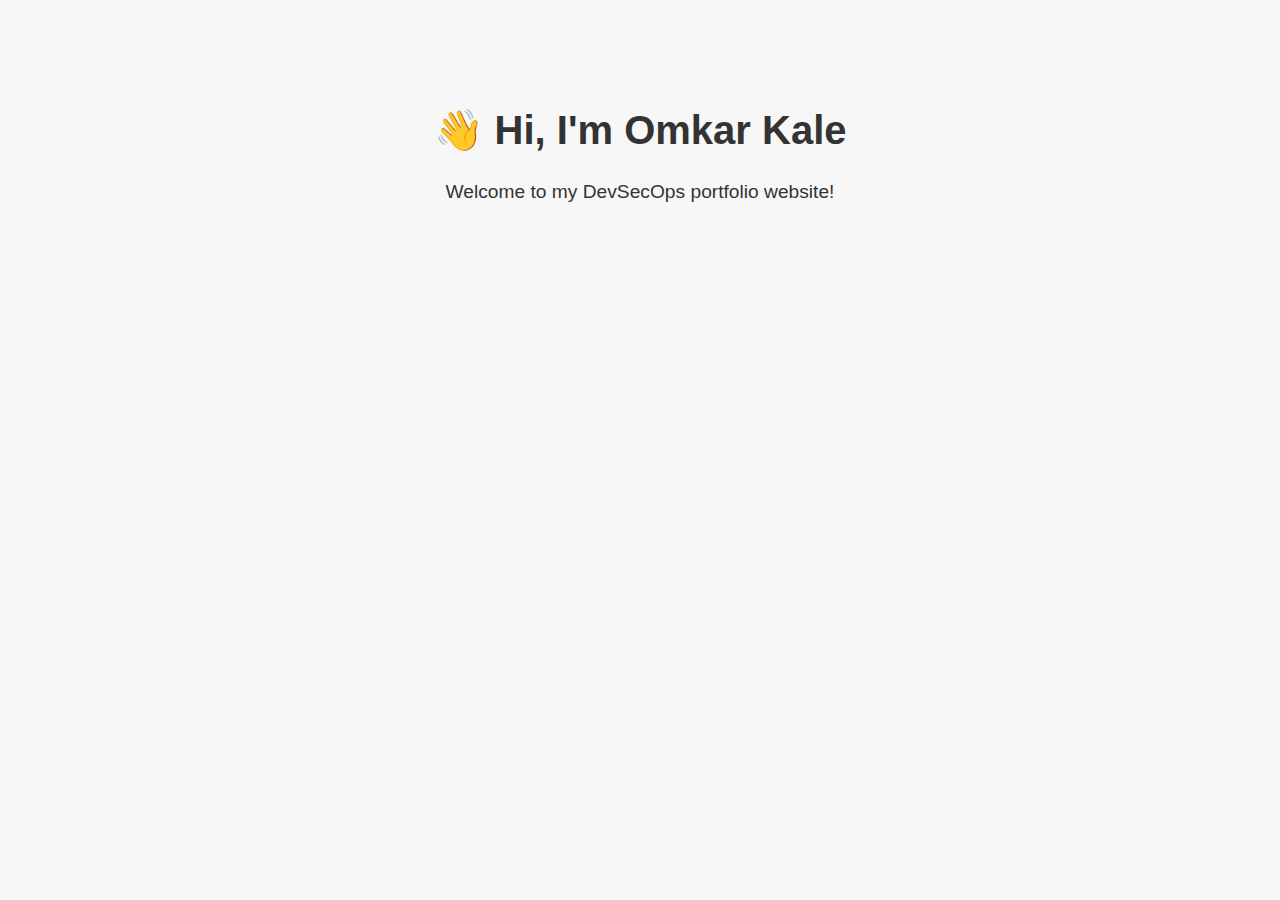
<file: docs/index.html>
<!DOCTYPE html>
<html lang="en">
<head>
  <meta charset="UTF-8" />
  <meta name="viewport" content="width=device-width, initial-scale=1.0" />
  <title>Omkar Kale – DevSecOps Portfolio</title>
  <style>
    body {
      font-family: Arial, sans-serif;
      margin: 0; padding: 0;
      background-color: #f7f7f7;
      color: #333;
      text-align: center;
      padding-top: 80px;
    }
    h1 {
      font-size: 2.5rem;
    }
    p {
      font-size: 1.2rem;
    }
  </style>
</head>
<body>
  <h1>👋 Hi, I'm Omkar Kale</h1>
  <p>Welcome to my DevSecOps portfolio website!</p>
</body>
</html>
</file>
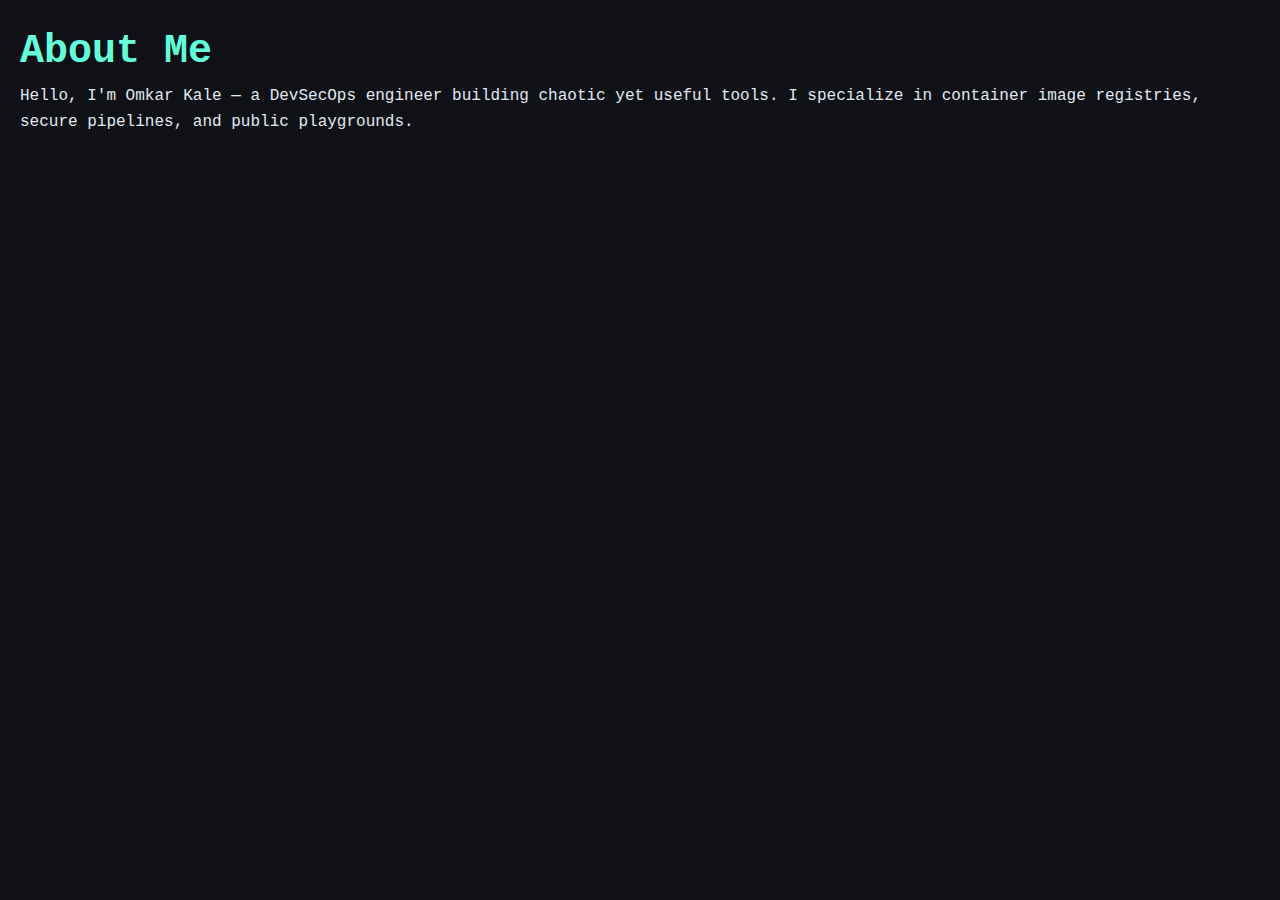
<file: about.html>
<!-- about.html -->
<html>
<head>
  <title>About Omkar</title>
  <link href="style.css" rel="stylesheet">
</head>
<body class="bg-black text-white px-10 py-10 font-mono">
  <h1 class="text-4xl mb-4">About Me</h1>
  <p>Hello, I'm Omkar Kale — a DevSecOps engineer building chaotic yet useful tools. I specialize in container image registries, secure pipelines, and public playgrounds.</p>
</body>
</html>
</file>
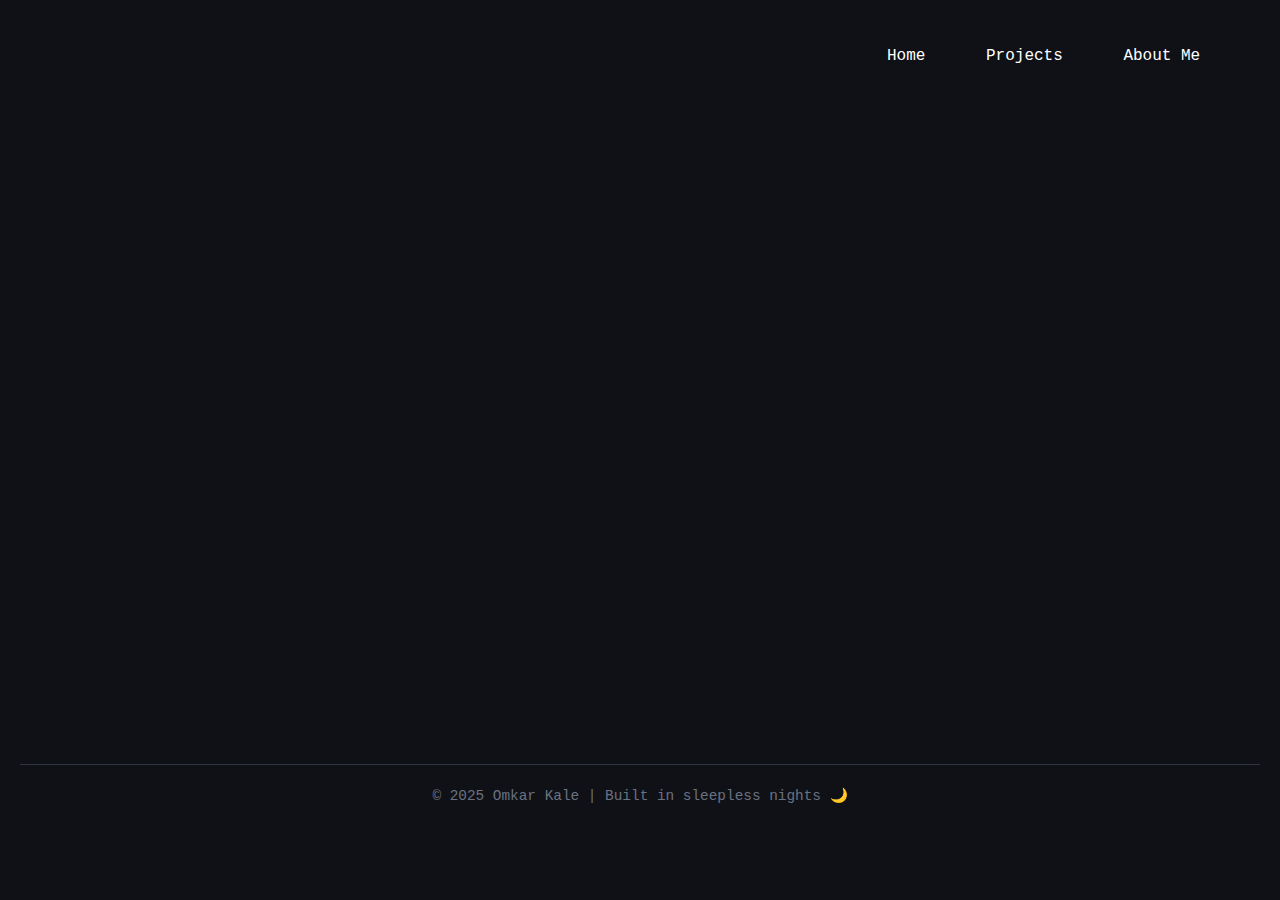
<file: projects/no-cost-ansible-lab.html>
<!-- Template: /projects/project-template.html -->
<!DOCTYPE html>
<html lang="en">
<head>
  <meta charset="UTF-8" />
  <meta name="viewport" content="width=device-width, initial-scale=1.0" />
  <title>no-cost-ansible-lab | Digital Dreamscape</title>
  <link rel="stylesheet" href="../style.css" />
</head>
<body>

  <!-- Navbar -->
  <nav class="nav-buttons">
    <a href="../index.html">Home</a>
    <a href="../projects.html">Projects</a>
    <a href="../about.html">About Me</a>
  </nav>

  <!-- Notion Embed -->
  <section class="project-content">
    <iframe src="https://accidental-van-d84.notion.site/ebd/23d65feede2780da961dfb08227c3bce" width="100%" height="600" frameborder="0" allowfullscreen></iframe>
  </section>

  <!-- Footer -->
  <footer class="footer">
    <p>&copy; 2025 Omkar Kale | Built in sleepless nights 🌙</p>
  </footer>
</body>
</html>
</file>
<file: style.css>
/* Reset and Base */
* {
  margin: 0;
  padding: 0;
  box-sizing: border-box;
}

body {
  background-color: #0f1117;
  color: #e2e8f0;
  font-family: 'Courier New', Courier, monospace;
  line-height: 1.6;
  padding: 20px;
}

h1 {
  font-size: 2.5rem;
  color: #64ffda;
}

.subtitle {
  color: #8892b0;
  margin-bottom: 20px;
}

nav a {
  margin-right: 15px;
  text-decoration: none;
  color: #8892b0;
  border-bottom: 1px dashed transparent;
  transition: all 0.3s ease-in-out;
}

nav a:hover {
  color: #64ffda;
  border-bottom: 1px dashed #64ffda;
}

.section {
  margin-top: 40px;
}

.nav-buttons {
  display: flex;
  justify-content: flex-end; /* aligns items to the right */
  gap: 20px;                 /* spacing between links */
  padding: 1rem 2rem;
  background-color: transparent; /* or a slight shade if needed */
  font-size: 1rem;
}

.nav-buttons a {
  color: white;
  text-decoration: none;
  padding: 0.5rem 0.8rem;
  border-radius: 6px;
  transition: background-color 0.2s ease;
}

.nav-buttons a:hover {
  background-color: rgba(255, 255, 255, 0.1);
}

h2 {
  font-size: 1.8rem;
  margin-bottom: 20px;
  color: #ffffff;
}

.project-grid {
  display: grid;
  grid-template-columns: repeat(auto-fill, minmax(280px, 1fr));
  gap: 20px;
}

.project-card {
  background-color: #1c1f26;
  padding: 20px;
  border-radius: 12px;
  border: 1px solid #2e3440;
  box-shadow: 0 0 8px rgba(100, 255, 218, 0.2);
  transition: transform 0.2s ease, box-shadow 0.2s ease;
}

.project-card:hover {
  transform: translateY(-5px);
  box-shadow: 0 0 20px rgba(100, 255, 218, 0.4);
}

.repo-links {
  display: flex;
  gap: 20px;
  flex-wrap: wrap;
  margin-top: 10px;
}

.repo-links a {
  background-color: #1c1f26;
  padding: 12px 20px;
  border-radius: 10px;
  border: 1px solid #2e3440;
  color: #64ffda;
  text-decoration: none;
  transition: background 0.3s ease;
}

.repo-links a:hover {
  background-color: #2c313c;
}

footer {
  margin-top: 60px;
  border-top: 1px solid #2e3440;
  padding-top: 20px;
  color: #6b7280;
  font-size: 0.9rem;
  text-align: center;
}


    /* Minimal local styles — won't override your primary CSS */
    .project-wrap { max-width: 1100px; margin: 32px auto; padding: 20px; }
    header.project-header { margin-bottom: 26px; }
    header.project-header h1 { margin: 0 0 6px 0; font-size: 1.8rem; }
    .subtitle { color: #666; margin: 0 0 12px 0; font-size: 1.02rem; }
    .hero { width:100%; max-height:320px; object-fit:cover; border-radius:8px; margin:12px 0 20px 0; display:block; }

    section.project-section { margin-bottom: 26px; padding: 18px 14px; border-radius: 8px; background: rgba(0,0,0,0.02); }
    section.project-section h2 { margin-top: 0; color: #6df7f9; font-size: 1.15rem; }
    .kbd { font-family: monospace; background:#000000; padding:2px 6px; border-radius:4px; }

    /* Command blocks and copy button */
    .cmd {
      position: relative;
      background: #0f1720;
      color: #e6eef6;
      padding: 14px;
      border-radius: 8px;
      overflow-x:auto;
      font-family: ui-monospace, SFMono-Regular, Menlo, Monaco, "Roboto Mono", "Courier New", monospace;
      line-height: 1.5;
      margin-top: 8px;
      margin-bottom: 12px;
      box-shadow: 0 1px 0 rgba(0,0,0,0.03) inset;
    }
    .cmd pre { margin: 0; white-space: pre-wrap; word-break: break-word; }
    .copy-btn {
      position: absolute;
      top: 8px;
      right: 8px;
      background:#161b1a;
      color:rgb(86, 233, 199);
      border:0;
      padding:6px 9px;
      border-radius:6px;
      cursor:pointer;
      font-size:0.86rem;
    }
    .copy-btn:active { transform: translateY(1px); }

    /* small utility */
    .muted { color:#666; font-size:0.95rem; }
    ul.clean { padding-left: 1.1rem; margin-top:6px }
    .two-col { display:flex; gap:18px; flex-wrap:wrap; }
    .col { flex:1 1 320px; min-width: 280px; }

    /* code list style for useful commands */
    .cmd-list { background: #000000; border: 1px solid #eee; padding: 12px; border-radius: 8px; }
    .note { background:#fffbe6; padding:10px; border-radius:6px; border:1px solid #f0e1a8; color:#765b00; }

    @media (max-width:640px){
      .project-wrap { padding: 12px; }
      .copy-btn { padding:5px 7px; font-size:0.78rem; }
    }

       .note {
      background-color: #fff3cd;
      color: #856404;
      padding: 10px;
      border-left: 5px solid #ffecb5;
      margin-top: 10px;
      border-radius: 4px;
      font-size: 0.95rem;
    }
</file>
